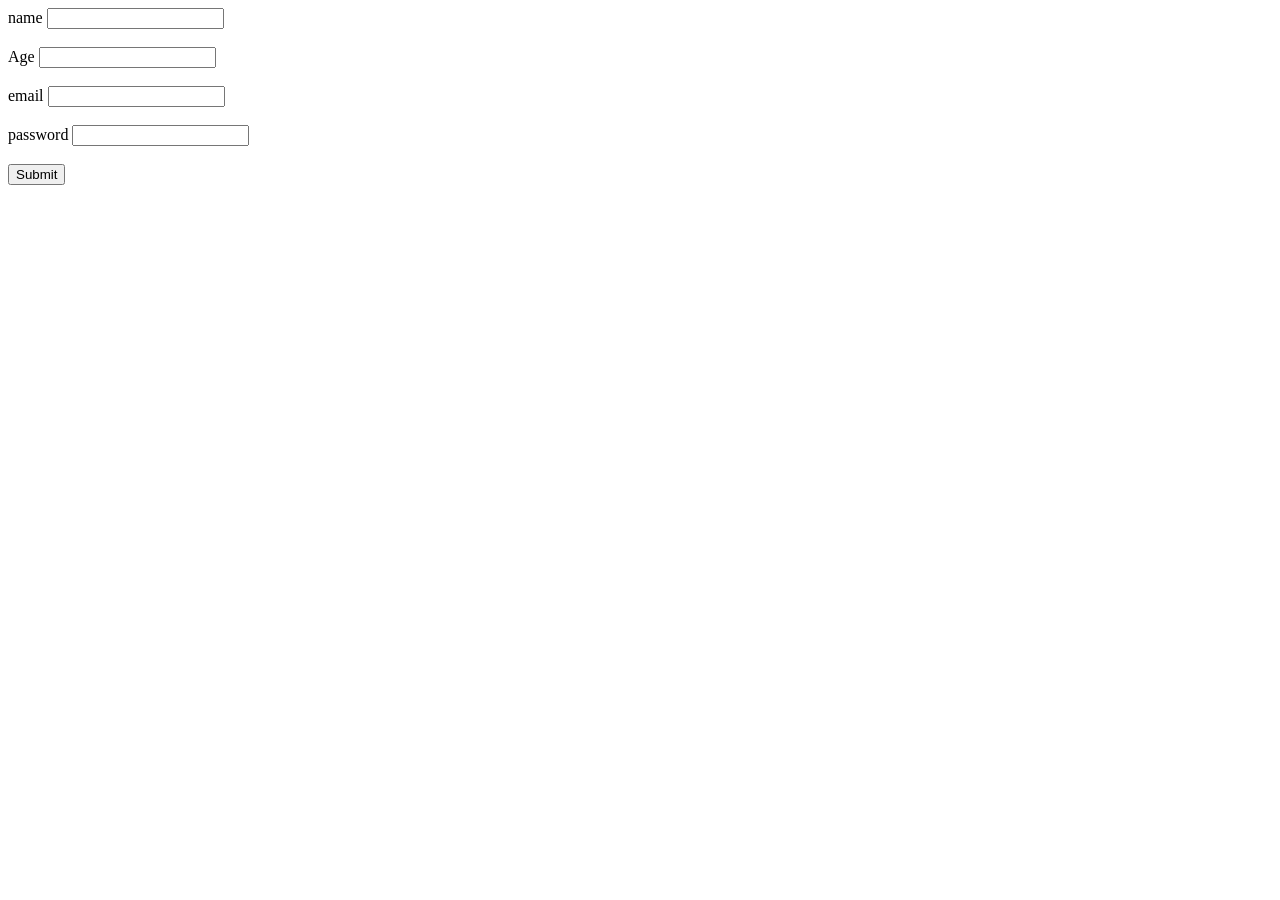
<file: 13-11-25.html>
<!DOCTYPE html>
<html lang="en">
<head>
    <meta charset="UTF-8">
    <meta name="viewport" content="width=device-width, initial-scale=1.0">
    <title>Document</title>
</head>
<body>
    <label from="name">name</label>
    <input type="text" required pattern="{>18,}"><br>
    <br>
    <label from="age">Age</label>
    <input type="number"><br>
    <br>
    <label for="email_id">email</label>
    <input type="email" id="email" required pattern="[A-Za-z]+@[a-z0-9.-]+\.[a-z]"
        title="Please enter a valid email address."><br>
        <br>
        <label for="password">password</label>
    <input type="password" id="password" name="password" required pattern="(?=.*\d)(?=.*[a-z])(?=.*[A-Z]).{8,}"
        title="Password must be at least 8 characters long and include at least one uppercase letter, one lowercase letter, and one number."><br>
        <br>
        <button type="submit">Submit</button><br>
        <title>in Valid email_id</title>
</body>
</html>
</file>
